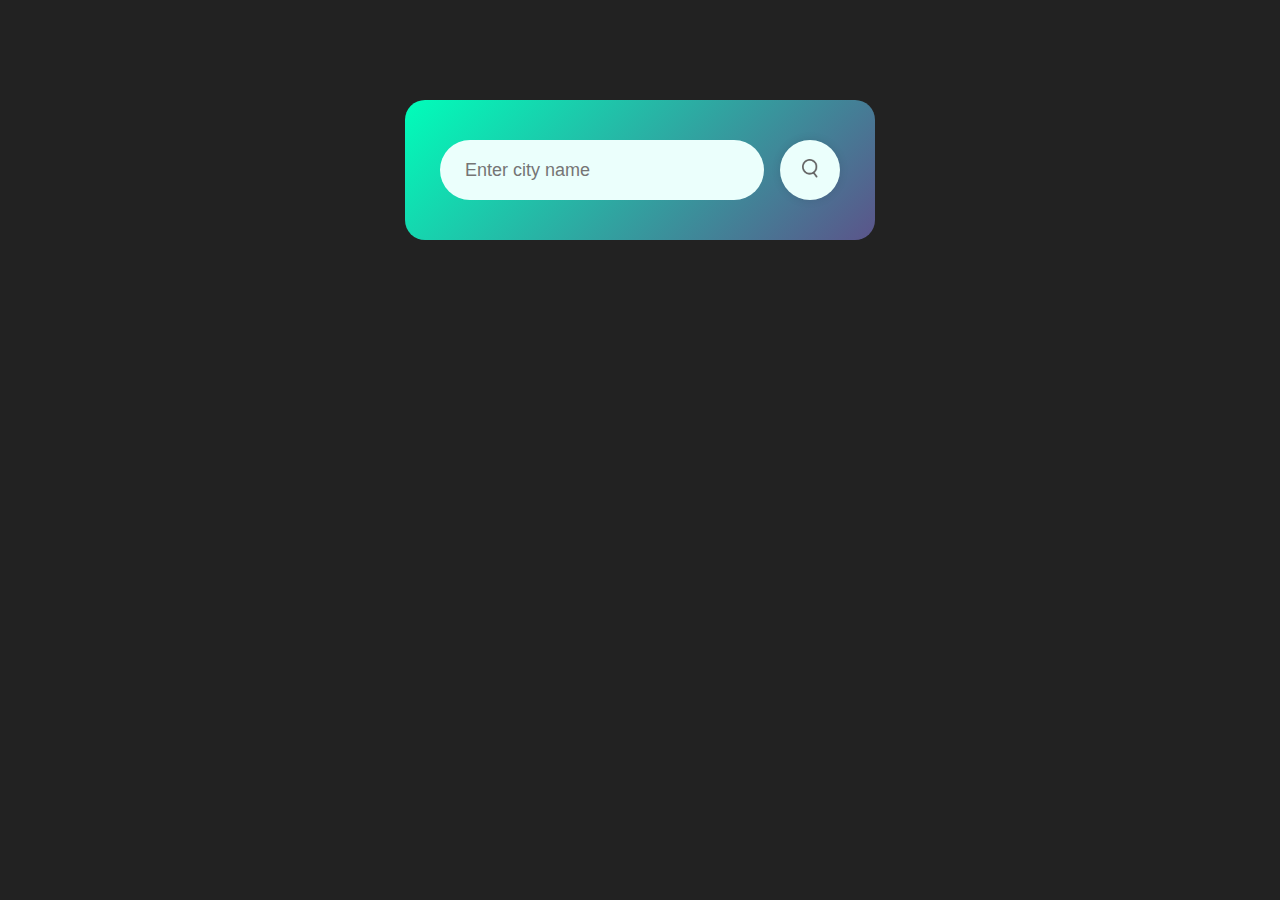
<file: weather/index.html>
<!DOCTYPE html>
<html lang="en">
<head>
  <meta charset="UTF-8">
  <meta name="viewport" content="width=device-width, initial-scale=1.0">
  <title>SkySense</title>
  <link rel="stylesheet" href="style.css">
</head>
<body>

<div class="card">
  <div class="search">
    <input type="text" placeholder="Enter city name" 
      spellcheck="false">
    <button><img src="images/search.png"></button>
  </div>
  <div class="error">
    <p>Invalid city name</p>
  </div>
  <div class="weather">
    <img src="images/rain.png" class="weather-icon">
    <h1 class="temp">22°C</h1>
    <h2 class="city">New York</h2>
    <div class="details">
      <div class="col">
        <img src="images/humidity.png">
        <div>
          <p class="humidity">50%</p>
          <p>Humidity</p>
        </div>
      </div>
      <div class="col">
        <img src="images/wind.png">
        <div> 
          <p class="wind">15 km/h</p>
          <p>Wind Speed</p>
        </div>
      </div>
    </div>
  </div>
</div>

<script>

const APIKey = "965c2bb3b3fab2bef46d69e1601d6e1a";
const APIUrl = "https://api.openweathermap.org/data/2.5/weather?&units=metric&q=";

const searchBox = document.querySelector(".search input");
const searchBtn = document.querySelector(".search button");
const weatherIcon = document.querySelector(".weather-icon");

async function checkWeather(city){
  const response = await fetch(APIUrl + city + `&appid=${APIKey}`);
  if(!response.status == 404 ) {
    document.querySelector(".error").style.display = "block";
    document.querySelector(".weather").style.display = "none";
  }
  else{
    var data = await response.json();

    document.querySelector(".city").innerHTML = data.name;
    document.querySelector(".temp").innerHTML = Math.round(data.main.temp) + "°C";
    document.querySelector(".humidity").innerHTML = data.main.humidity + "%";
    document.querySelector(".wind").innerHTML = data.wind.speed + " km/h";
  
    if(data.weather[0].main == "Clouds"){
      weatherIcon.src = "images/clouds.png";
    }
    else if(data.weather[0].main == "Clear"){
      weatherIcon.src = "images/clear.png";
    }
    else if(data.weather[0].main == "Rain"){
      weatherIcon.src = "images/rain.png";
    }
    else if(data.weather[0].main == "Drizzle"){
      weatherIcon.src = "images/drizzle.png";
    }
    else if(data.weather[0].main == "Mist"){
      weatherIcon.src = "images/mist.png";
    }
  
    document.querySelector(".weather").style.display = "block";
    document.querySelector(".error").style.display = "none";
  }
}

searchBtn.addEventListener("click", ()=>{
  checkWeather(searchBox.value);
})
</script>

</body>
</html>
</file>
<file: weather/style.css>
*{
   margin: 0;
   padding: 0;
   font-family: 'Poppins', sans-serif;
   box-sizing: border-box;
}
body{
   background: #222;
}
.card{
   width: 90%;
   max-width: 470px;
   background: linear-gradient(135deg, #00feba, #5b548a);
   color: #fff;
   margin: 100px auto 0;
   border-radius: 20px;
   padding: 40px 35px;
   text-align: center;
}
.search{
   width: 100%;
   display: flex;
   align-items: center;
   justify-content: space-between;
}
.search input{
   border: 0;
   outline: 0;
   background: #ebfffc;
   color: #555;
   padding: 10px 25px;
   height: 60px;
   border-radius: 30px;
   flex: 1;
   margin-right: 16px;
   font-size: 18px;
}
.search button{
   border: 0;
   outline: 0;
   background: #ebfffc;
   border-radius: 50%;
   width: 60px;
   height: 60px;
   cursor: pointer;
   box-shadow: 0 0 10px rgba(0,0,0,0.1);
   -webkit-transition-duration: 0.3s;
   transition-duration: 0.3s;
   -webkit-transition-property: box-shadow, transform;
   transition-property: box-shadow, transform;
}
.search button:hover, .search button:focus, .search button:active{
   box-shadow: 0 0 20px rgba(0,0,0, 0.5);
   -webkit-transform: scale(1.1);
}
.search button img{
   width: 16px;
}
.weather-icon{
   width: 170px;
   margin-top: 30px;
}
.weather h1{
   font-size: 80px;
   font-weight: 500;
}
.weather h2{
   font-size: 45px;
   font-weight: 400;
   margin-top: -10px;
}
.details{
   display: flex;
   align-items: center;
   justify-content: space-around;
   padding: 0 20px;
   margin-top: 50px;
}
.col{
   display: flex;
   align-items: center;
   text-align: left;
}
.col img{
   width: 40px;
   margin-right: 10px;
}
.humidity, .wind{
   font-size: 28px;
   margin-top: -6px;
}
.weather{
   display: none;
}
.error{
   text-align: left;
   margin-left: 10px;
   font-size: 14px;
   margin-top: 10px;
   display: none;
}
</file>
